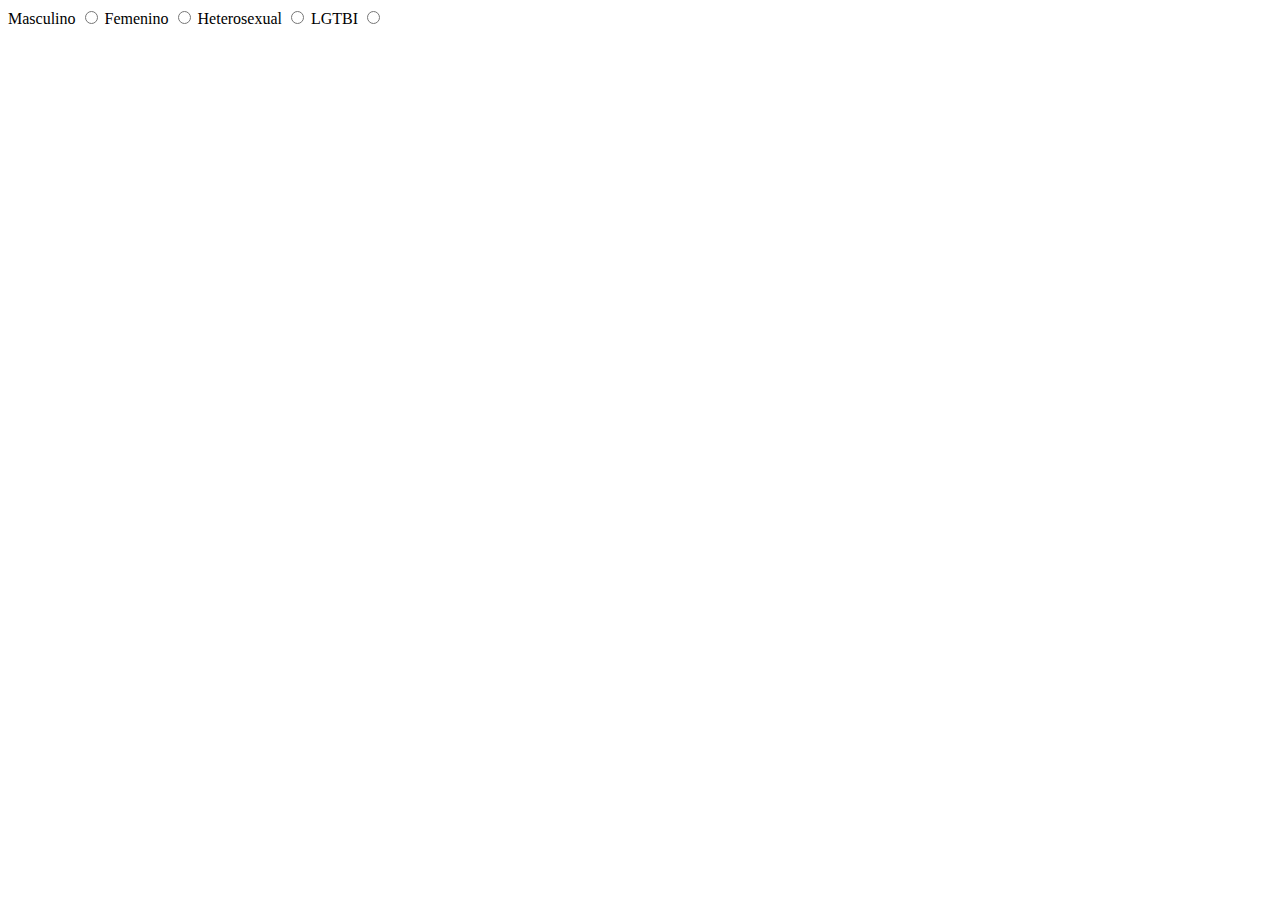
<file: exercises/03-Type-Radio/index.html>
<!DOCTYPE html>
<html lang="en">
	<head>
		<meta charset="utf-8" />
		<meta name="viewport" content="width=device-width" />
		<title>4Geeks Academy</title>
	</head>

	<body>
		<form>
			<!-- your code here -->
			<label for="masculino">Masculino</label>
			<input type="radio" name="sexo" id="masculino" value="Masculino" />
			<label for="femenino">Femenino</label>
			<input type="radio" name="sexo" id="femenino" value="Femenino" />

			<label for="hetero">Heterosexual</label>
			<input type="radio" name="orientacion-sexual" id="hetro" value="Heterosexual" />
			<label for="lgtbi">LGTBI</label>
			<input type="radio" name="orientacion-sexual" id="lgtbi" value="LGTBI" />
		</form>
	</body>
</html>
</file>
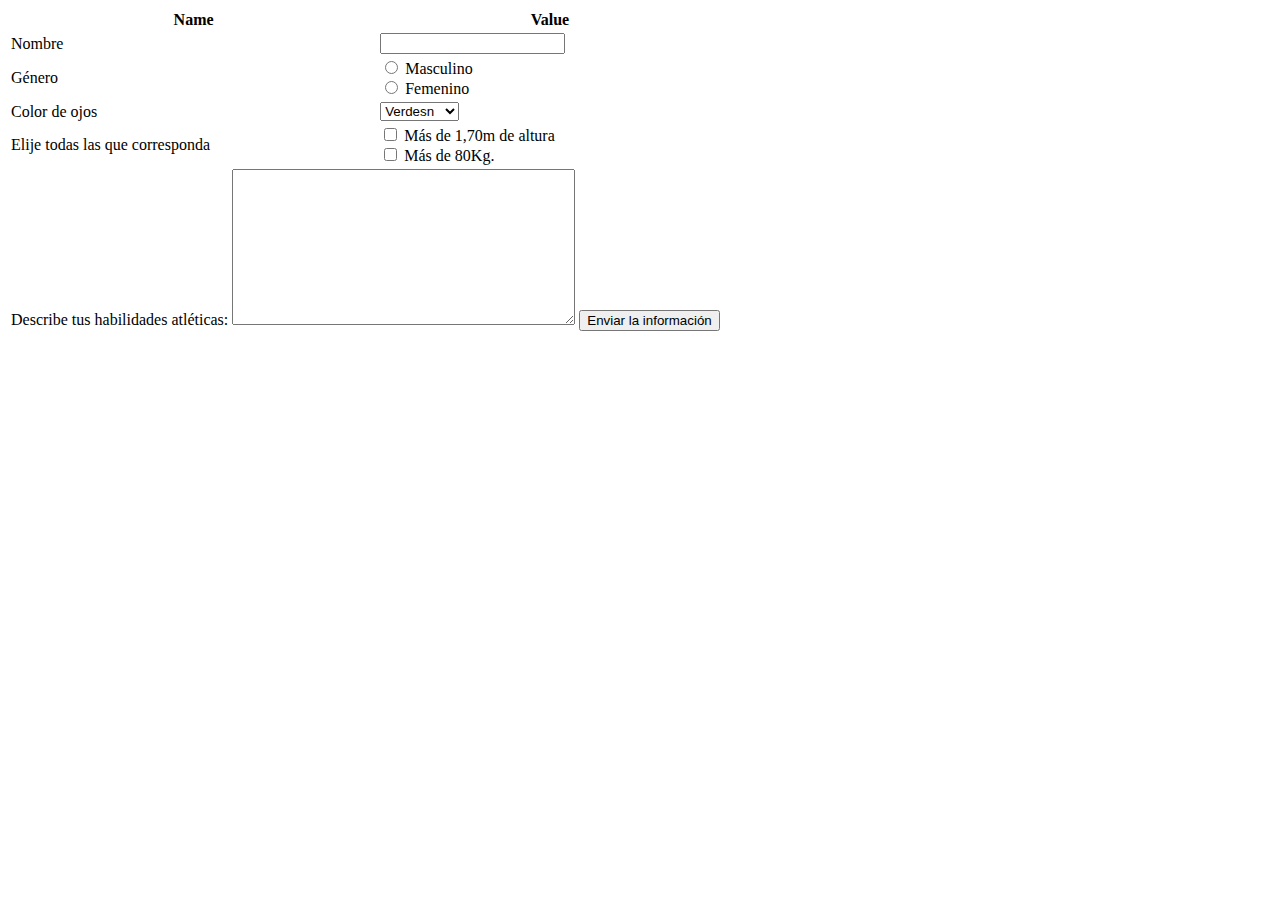
<file: exercises/04-Replicate-simple-form/index.html>
<!DOCTYPE html>
<html>
	<head>
		<meta charset="utf-8" />
		<meta name="viewport" content="width=device-width" />
		<title>4Geeks Academy</title>
	</head>

	<body>
		<form>
			<!-- your code here -->
			<table>
				<tr>
					<th>Name</th>
					<th>Value</th>
				</tr>

				<tr>
					<td>Nombre</td>
					<td><input type="text" /></td>
				</tr>
				<tr>
					<td>Género</td>
					<td id="sex">
						<div>
							<input type="radio" id="male" name="sex" value="masculino" />
							<label for="male">Masculino</label>
						</div>
						<div>
							<input type="radio" id="female" name="sex" value="femenino" />
							<label for="female">Femenino</label>
						</div>
					</td>
				</tr>

				<tr>
					<td>Color de ojos</td>
					<td>
						<select name="eyeColor" id="eyeColor">
							<option value="green">Verdesn</option>
							<option value="blue">Azules</option>
							<option value="brown">Marrones</option>
							<option value="black">Negros</option>
							<option value="gray">Grises</option>
						</select>
					</td>
				</tr>

				<tr>
					<td>Elije todas las que corresponda</td>
					<td id="bodyIndex">
						<div>
							<input type="checkbox" id="height" name="bodyIndex" />
							<label for="height">Más de 1,70m de altura</label>
						</div>
						<div>
							<input type="checkbox" id="weight" name="bodyIndex" />
							<label for="weight">Más de 80Kg.</label>
						</div>
					</td>
				</tr>

				<tr>
					<td colspan="2" id="textArea">
						<label for="description">Describe tus habilidades atléticas:</label>
						<textarea name="description" id="description" cols="40" rows="10"></textarea>
						<button>Enviar la información</button>
					</td>
				</tr>
			</table>
		</form>
	</body>
</html>
</file>
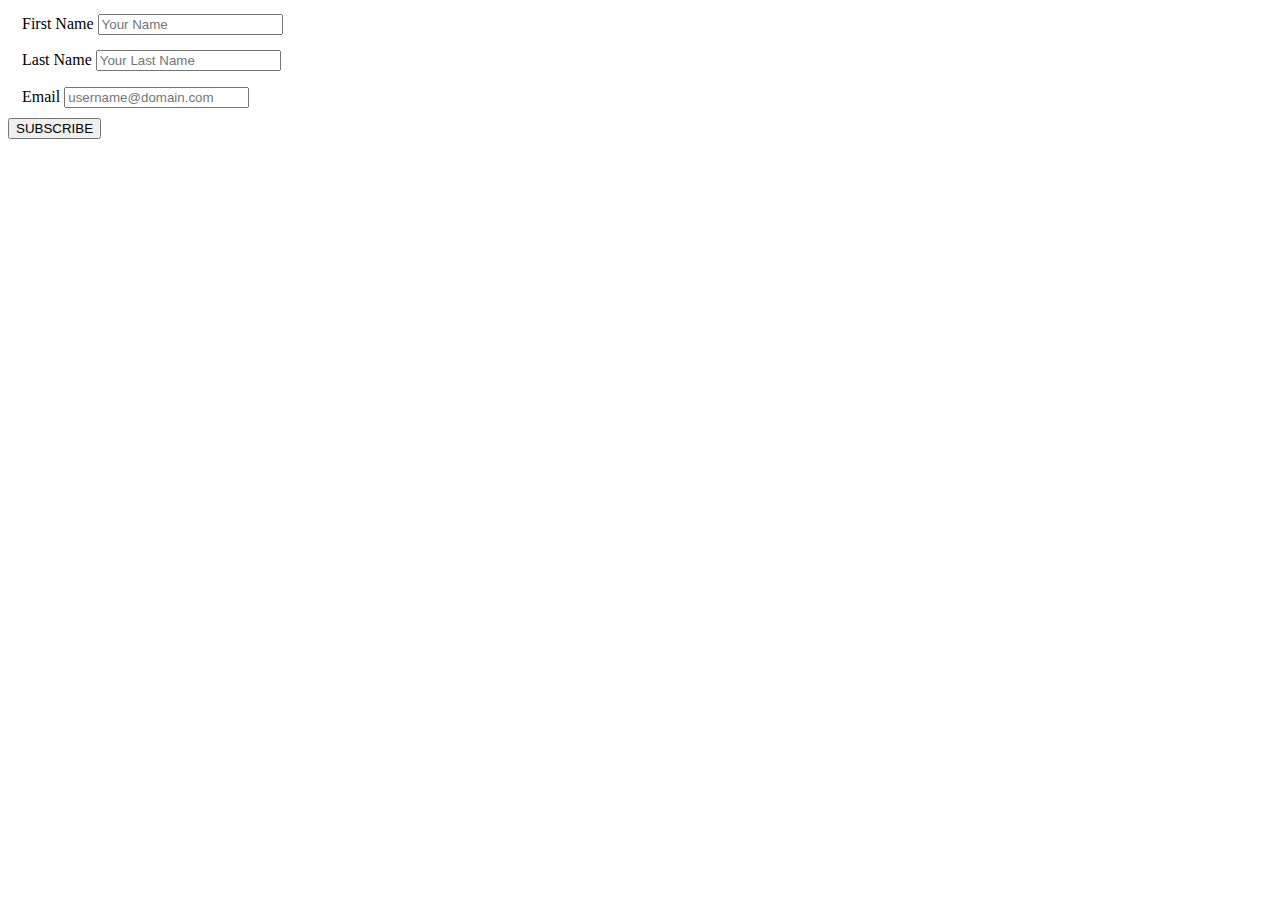
<file: exercises/05-GET-vs-POST/index.html>
<!DOCTYPE html>
<html>
	<head>
		<meta charset="utf-8" />
		<meta name="viewport" content="width=device-width" />
		<link rel="stylesheet" href="style.css" />
		<title>4Geeks Academy</title>
	</head>
	<body>
		<form action="#" method="post" target="_parent">
			<fieldset>
				<label for="firstname">First Name</label>
				<input type="Text" name="firstname" placeholder="Your Name" />
			</fieldset>
			<fieldset>
				<label for="lastname">Last Name</label>
				<input type="Text" name="lastname" placeholder="Your Last Name" />
			</fieldset>
			<fieldset>
				<label for="email">Email</label>
				<input type="Text" name="email" placeholder="username@domain.com" />
			</fieldset>
			<input type="submit" value="SUBSCRIBE" />
		</form>
	</body>
</html>
</file>
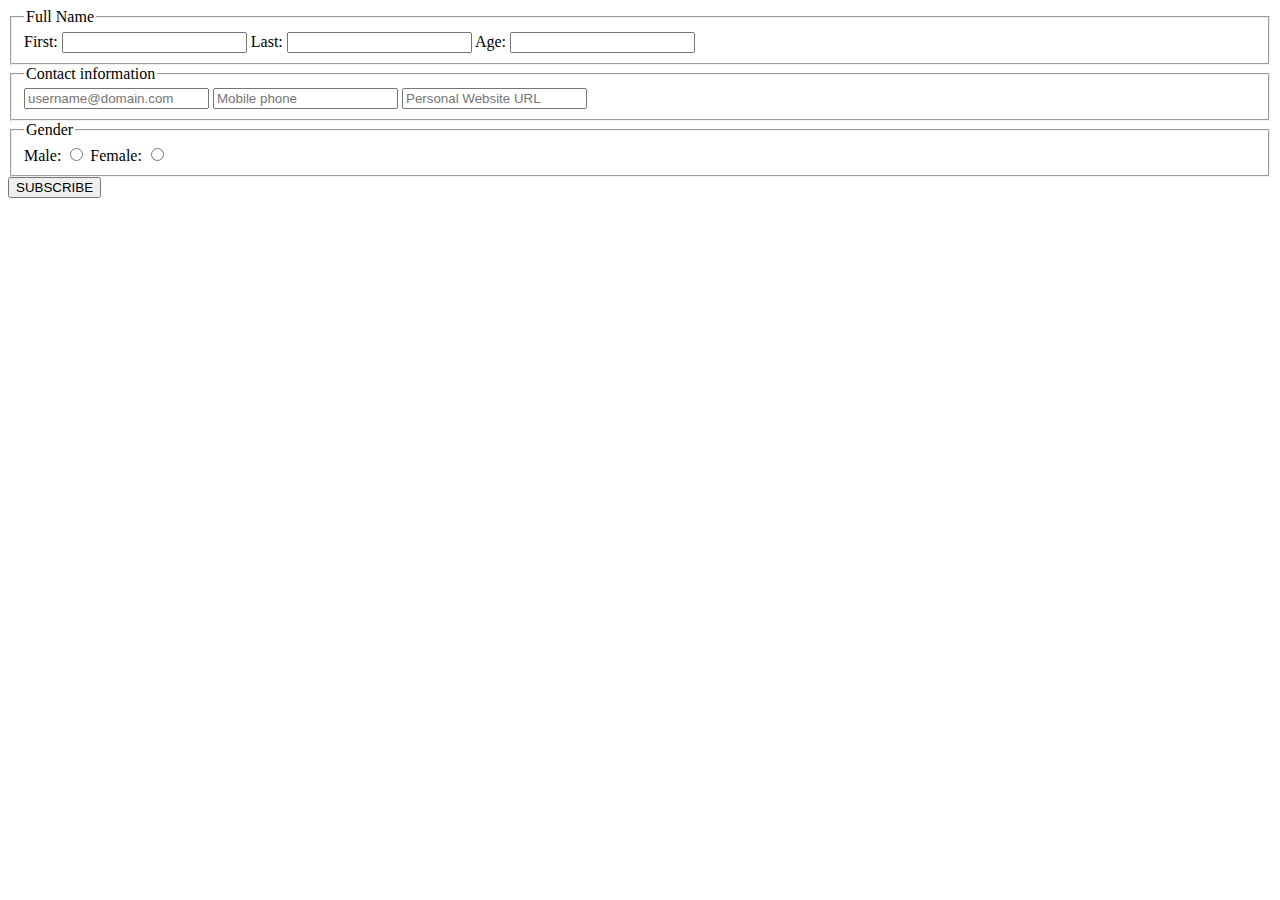
<file: .learn/resets/07-HTML-five-forms/index.html>
<!DOCTYPE html>
<html>
<head>
<meta charset="utf-8">
<meta name="viewport" content="width=device-width">
<title>4Geeks Academy</title>
</head>
<body>
<form action="#" method="get" target="_parent">
	<fieldset>
		<legend>Full Name</legend>
		<label for="firstname">First:</label>
		<input type="Text" name="firstname">
		<label for="lastname">Last:</label>
		<input type="Text" name="lastname">
		<label for="lastname">Age:</label>
		<input type="Text" name="age">
	</fieldset>
	<fieldset>
		<legend>Contact information</legend>
		<input type="Text" name="email" placeholder="username@domain.com">
		<input type="Text" name="phone" placeholder="Mobile phone">
		<input type="Text" name="website" placeholder="Personal Website URL">
	</fieldset>
	<fieldset>
		<legend>Gender</legend>
		<label for="gender">Male:</label>
		<input type="radio" name="gender" value="male">
		<label for="gender">Female:</label>
		<input type="radio" name="gender" value="female">
	</fieldset>
	<input type='submit' value='SUBSCRIBE' />
</form>
</body>
</html>
</file>
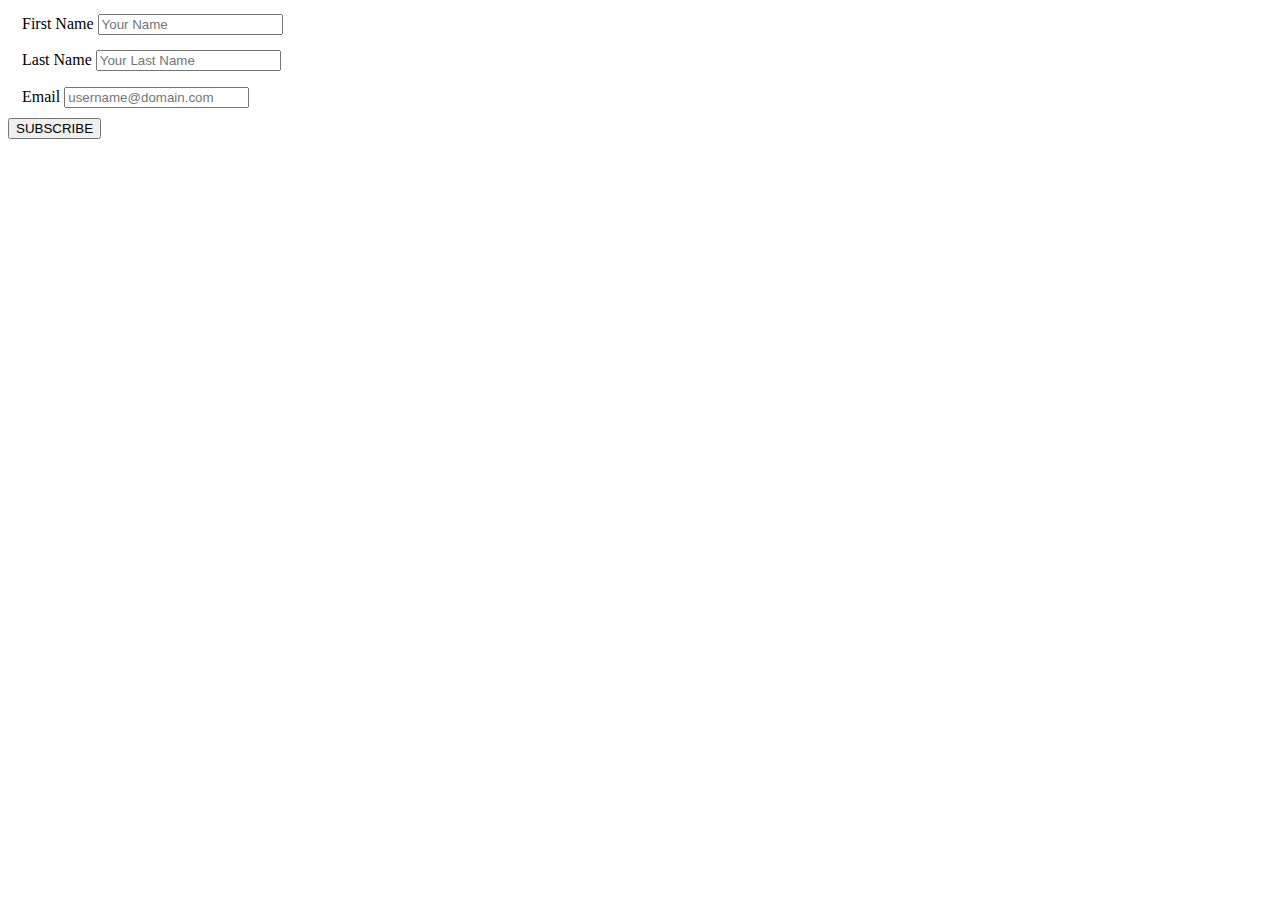
<file: exercises/05-GET-vs-POST/solution.hide.html>
<!DOCTYPE html>
<html>
	<head>
		<meta charset="utf-8" />
		<meta name="viewport" content="width=device-width" />
		<link rel="stylesheet" href="style.css" />
		<title>4Geeks Academy</title>
	</head>

	<body>
		<form action="#" method="post" target="_parent">
			<fieldset>
				<label for="firstname">First Name</label>
				<input type="Text" name="firstname" placeholder="Your Name" />
			</fieldset>
			<fieldset>
				<label for="lastname">Last Name</label>
				<input type="Text" name="lastname" placeholder="Your Last Name" />
			</fieldset>
			<fieldset>
				<label for="email">Email</label>
				<input type="Text" name="email" placeholder="username@domain.com" />
			</fieldset>
			<input type="submit" value="SUBSCRIBE" />
		</form>
	</body>
</html>
</file>
<file: exercises/05-GET-vs-POST/style.css>
fieldset {
	border: none;
}
</file>
